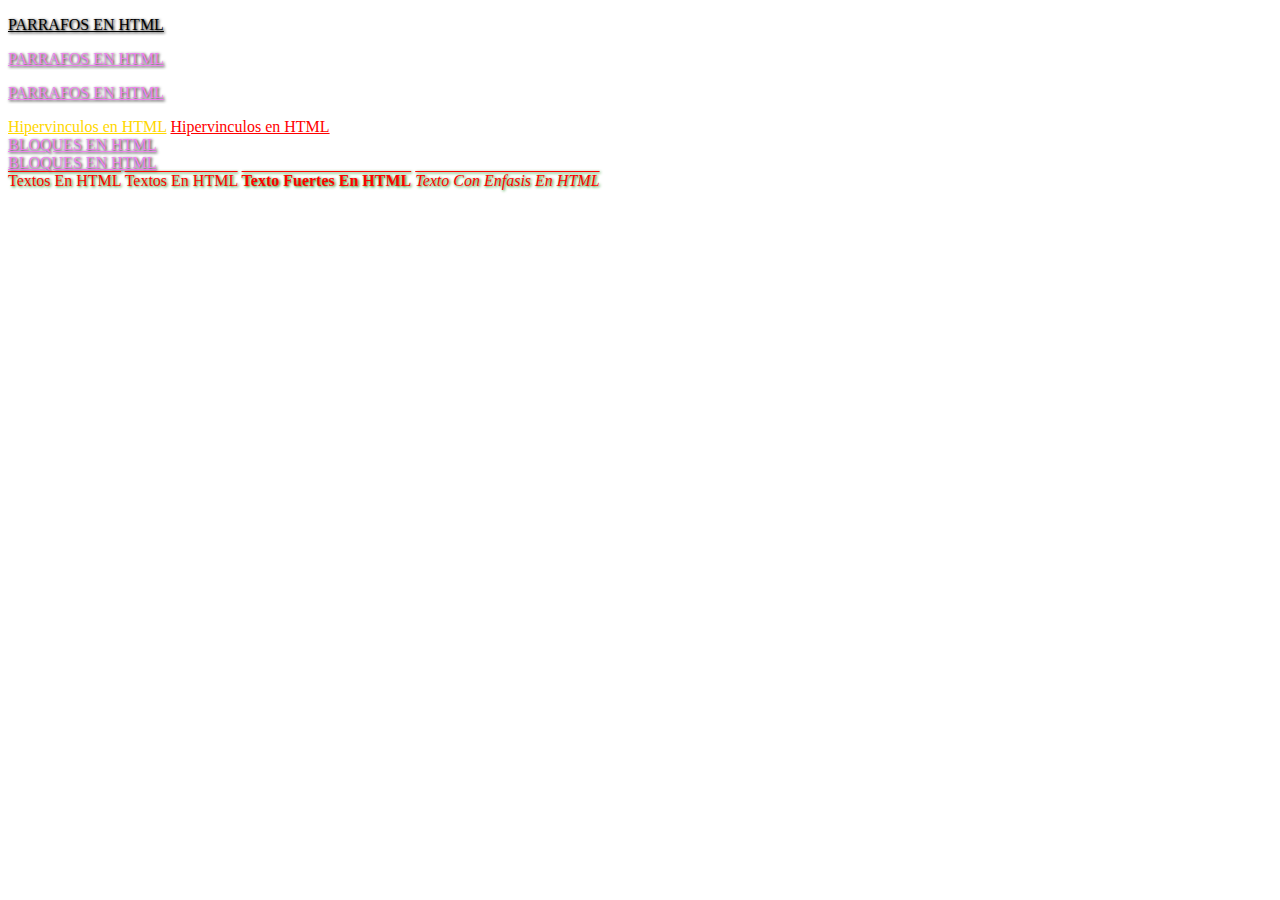
<file: index.html>
<!DOCTYPE html>
<html>
<head>
<link 
rel="stylesheet" 
type="text/css" 
href="estilos/index.css">
	<title></title>



</head>
<body>

	<p class="estilo"id="parrafo">parrafos en HTML</p>
	<p class="estilo">parrafos en HTML</p>
	<p class="estilo">parrafos en HTML</p>
	<a class="estilo1" id="link"href="">Hipervinculos en HTML</a>
	<a class="estilo1" href="">Hipervinculos en HTML</a>
	<div class="estilo">Bloques en HTML</div>
	<div class="estilo">Bloques en HTML</div>
	<span class="estilo2">Textos en HTML</span>
	<span class="estilo2">Textos en HTML</span>
	<strong class="estilo2">Texto Fuertes en HTML</strong>
	<em class="estilo2">Texto con enfasis en HTML</em>

</body>
</html>
</file>
<file: estilos/index.css>
/*
SELECTORES
        UNIVERSAL*
        ETIQUETA
        CLASE
        ID
 */
 #parrafo{
 	color:black;
 }
 #link{
 	color:gold;
 }
 .estilo{
 	color:violet;
 	text-transform: uppercase;
 	text-decoration: underline;
 	text-shadow: 1px 1px 3px black;
 }

        *{
        	color:red;
        }  
 .estilo2{
 	color:red;
    text-transform: capitalize;
 	text-decoration: overline;
 	text-shadow: 1px 1px 3px green;
 }
</file>
